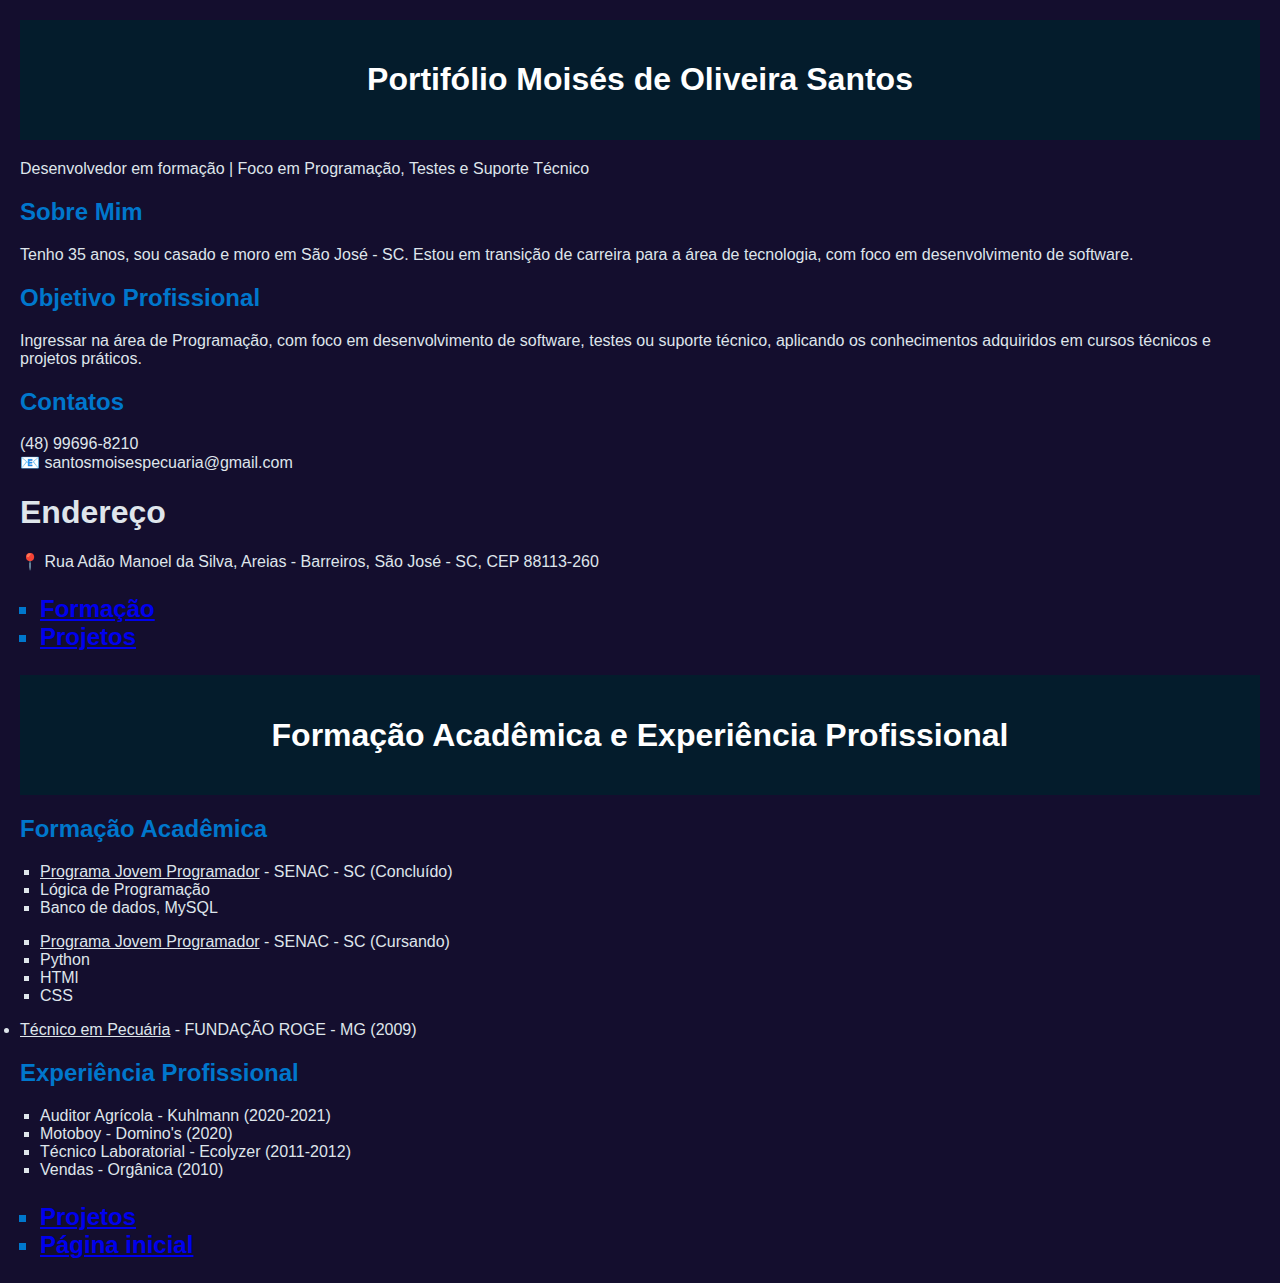
<file: index.html>
<!DOCTYPE html>
<html lang="en">
<head>
    <meta charset="UTF-8">
    <meta name="viewport" content="width=device-width, initial-scale=1.0">
    <title>Portifólio Moises</title>
    <link rel="stylesheet" href="style.css">
</head>
<body>
    <header>
        <h1>Portifólio Moisés de Oliveira Santos</h1>
    </header>

    <section>
        <p>Desenvolvedor em formação | Foco em Programação, Testes e Suporte Técnico </p>
    </section>

        <h2>Sobre Mim</h2>
        <p>Tenho 35 anos, sou casado e moro em São José - SC. Estou em transição de carreira para a área de tecnologia, com foco em desenvolvimento de software.</p>

        <h2>Objetivo Profissional</h2>
        <p>Ingressar na área de Programação, com foco em desenvolvimento de software, testes ou suporte técnico, aplicando os conhecimentos adquiridos em cursos técnicos e projetos práticos.</p>

         <h2>Contatos</h2>
         <p> (48) 99696-8210<br>📧 santosmoisespecuaria@gmail.com</p>

         <h1>Endereço</h1>
         <p>📍 Rua Adão Manoel da Silva, Areias - Barreiros, São José - SC, CEP 88113-260</p>
       

         <h2>
    <ul>
       <li><a href="http://127.0.0.1:5500/formacao.html"> Formação</a></li>
       <li><a href="http://127.0.0.1:5500/projetos.html"> Projetos</a></li>
    </ul>
         </h2>

    <section>

         <title>Formação e Experiência</title>
  <link rel="stylesheet" href="style.css">
</head>
<body>
  <header>
    <h1>Formação Acadêmica e Experiência Profissional</h1>
  </header>

  <section>
    <h2>Formação Acadêmica</h2>
    <ul>
      <li><u>Programa Jovem Programador</u> - SENAC - SC (Concluído)
      <li>Lógica de Programação</li>
      <li>Banco de dados, MySQL</li>
    </ul>
    <ul>
      <li><u>Programa Jovem Programador</u> - SENAC - SC (Cursando)
      <li>Python</li>
      <li>HTMl</li>
      <li>CSS</li>
    </ul>
    
      <li><u>Técnico em Pecuária</u> - FUNDAÇÃO ROGE - MG (2009)</li>
    </ul>
  </section>

  <section>
    <h2>Experiência Profissional</h2>
    <ul>
      <li>Auditor Agrícola - Kuhlmann (2020-2021)</li>
      <li>Motoboy - Domino's (2020)</li>
      <li>Técnico Laboratorial - Ecolyzer (2011-2012)</li>
      <li>Vendas - Orgânica (2010)</li>
    </ul>
  </section>
   
    <h2>
    <ul>
       <li><a href="http://127.0.0.1:5500/projetos.html"> Projetos</a></li>
       <li><a href="http://127.0.0.1:5500/index.html"> Página inicial</a></li>
    </ul>
         </h2>
   
    </section>

   
    
</body>
</html>
</file>
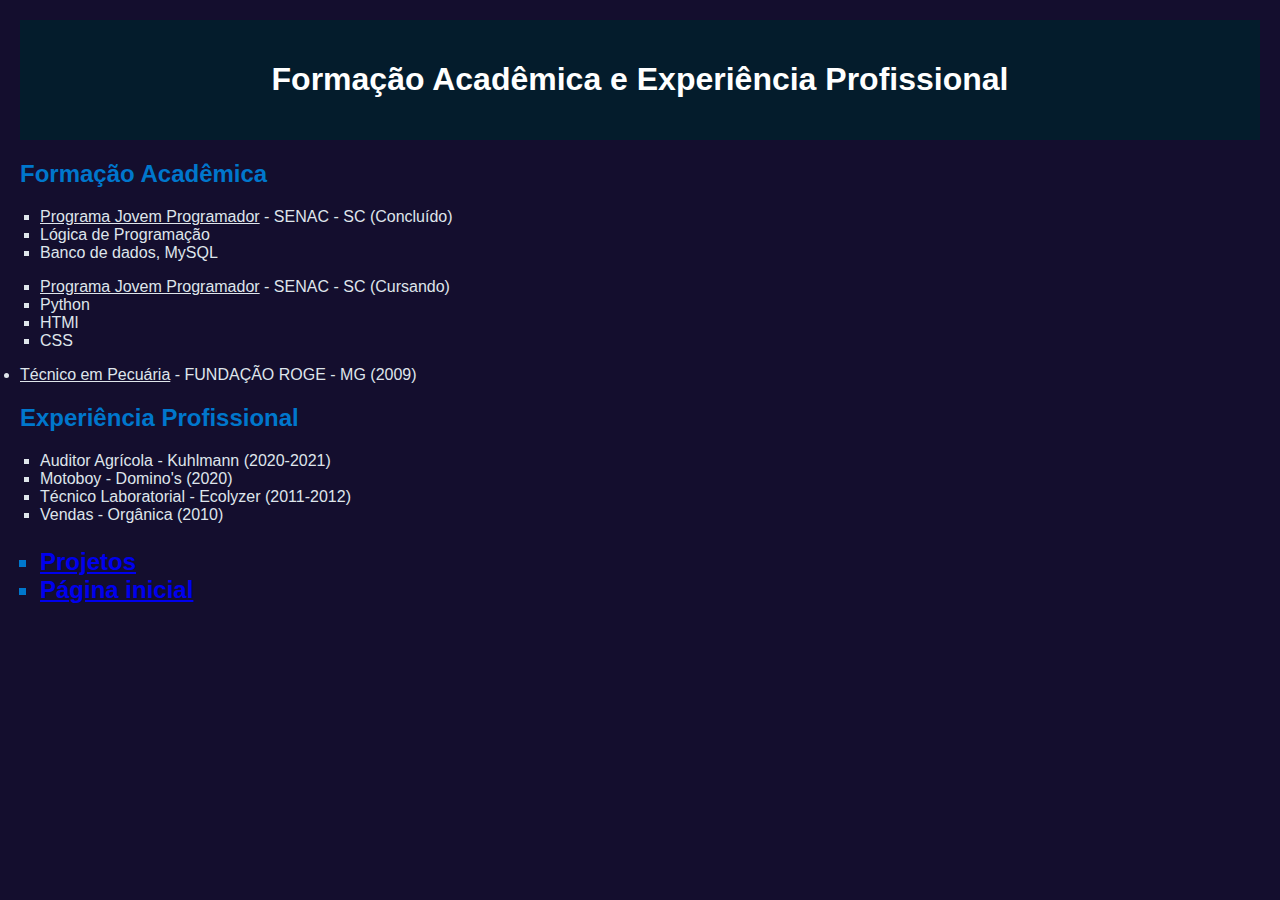
<file: formacao.html>
<!DOCTYPE html>
<html lang="pt-BR">
<head>
  <meta charset="UTF-8">
  <title>Formação e Experiência</title>
  <link rel="stylesheet" href="style.css">
</head>
<body>
  <header>
    <h1>Formação Acadêmica e Experiência Profissional</h1>
  </header>

  <section>
    <h2>Formação Acadêmica</h2>
    <ul>
      <li><u>Programa Jovem Programador</u> - SENAC - SC (Concluído)
      <li>Lógica de Programação</li>
      <li>Banco de dados, MySQL</li>
    </ul>
    <ul>
      <li><u>Programa Jovem Programador</u> - SENAC - SC (Cursando)
      <li>Python</li>
      <li>HTMl</li>
      <li>CSS</li>
    </ul>
    
      <li><u>Técnico em Pecuária</u> - FUNDAÇÃO ROGE - MG (2009)</li>
    </ul>
  </section>

  <section>
    <h2>Experiência Profissional</h2>
    <ul>
      <li>Auditor Agrícola - Kuhlmann (2020-2021)</li>
      <li>Motoboy - Domino's (2020)</li>
      <li>Técnico Laboratorial - Ecolyzer (2011-2012)</li>
      <li>Vendas - Orgânica (2010)</li>
    </ul>
  </section>
   
    <h2>
    <ul>
       <li><a href="http://127.0.0.1:5500/projetos.html"> Projetos</a></li>
       <li><a href="http://127.0.0.1:5500/index.html"> Página inicial</a></li>
    </ul>
         </h2>




  



</body>
</html>
</file>
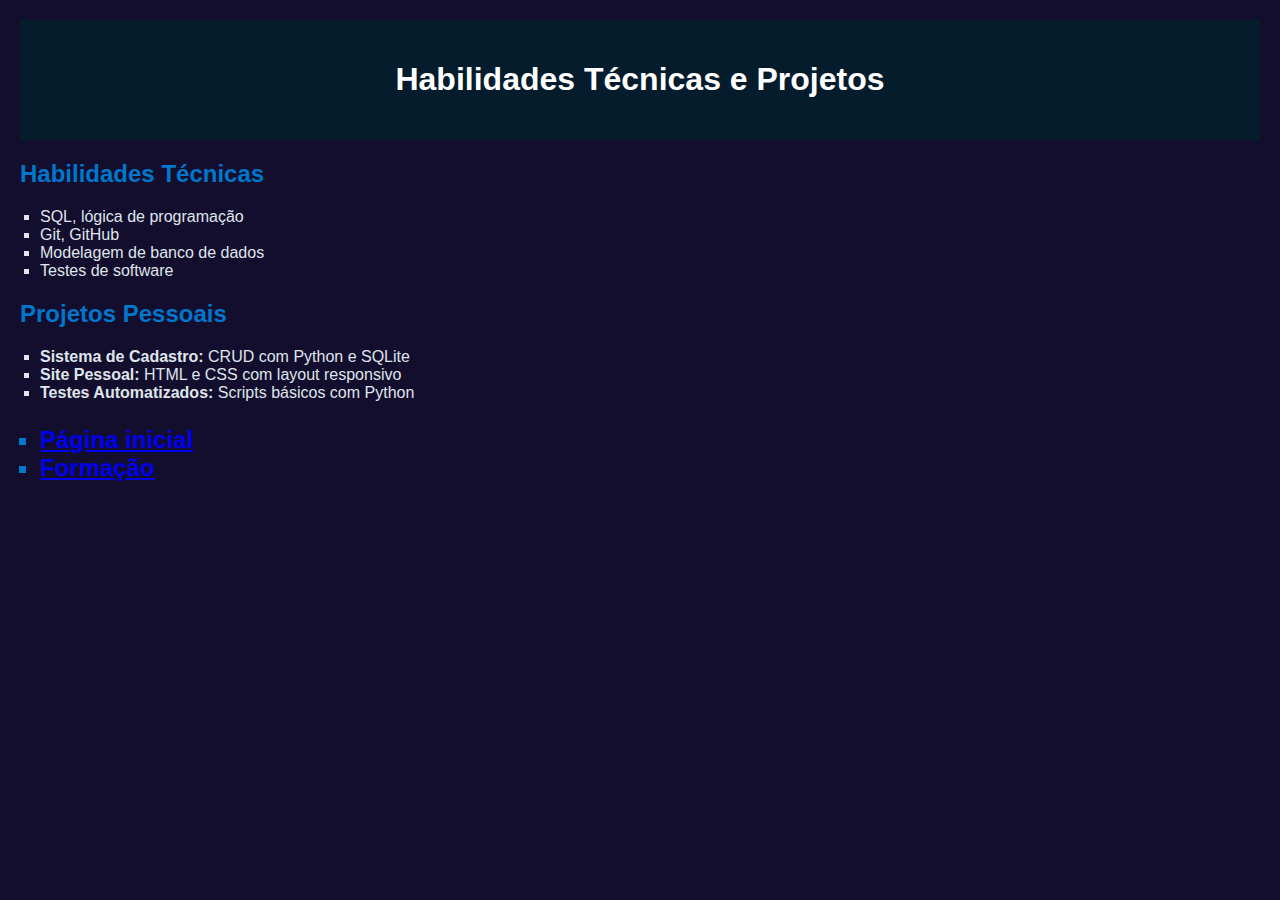
<file: projetos.html>
<!DOCTYPE html>
<html lang="pt-BR">
<head>
  <meta charset="UTF-8">
  <title>Habilidades e Projetos</title>
  <link rel="stylesheet" href="style.css">
</head>
<body>
  <header>
    <h1>Habilidades Técnicas e Projetos</h1>
  </header>

  <section>
    <h2>Habilidades Técnicas</h2>
    <ul>
      <li>SQL, lógica de programação</li>
      <li>Git, GitHub</li>
      <li>Modelagem de banco de dados</li>
      <li>Testes de software</li>
    </ul>
  </section>

  <section>
    <h2>Projetos Pessoais</h2>
    <ul>
      <li><strong>Sistema de Cadastro:</strong> CRUD com Python e SQLite</li>
      <li><strong>Site Pessoal:</strong> HTML e CSS com layout responsivo</li>
      <li><strong>Testes Automatizados:</strong> Scripts básicos com Python</li>
    </ul>
  </section>

     <h2>
    <ul>
       <li><a href="http://127.0.0.1:5500/index.html"> Página inicial</a></li>
       <li><a href="http://127.0.0.1:5500/formacao.html"> Formação</a></li>
    </ul>
         </h2>

</body>
</html>
</file>
<file: style.css>
body {
  font-family: Arial, sans-serif;
  margin: 20px;
  background-color: #140e2e;
  color: #dfe5eb;
}
header {
  background-color: #041c2c;
  color: white;
  padding: 20px;
  text-align: center;
}
section {
  margin: 20px 0;
}
h2 {
  color: #0077cc;
}
ul {
  list-style-type: square;
  padding-left: 20px;
}
</file>
